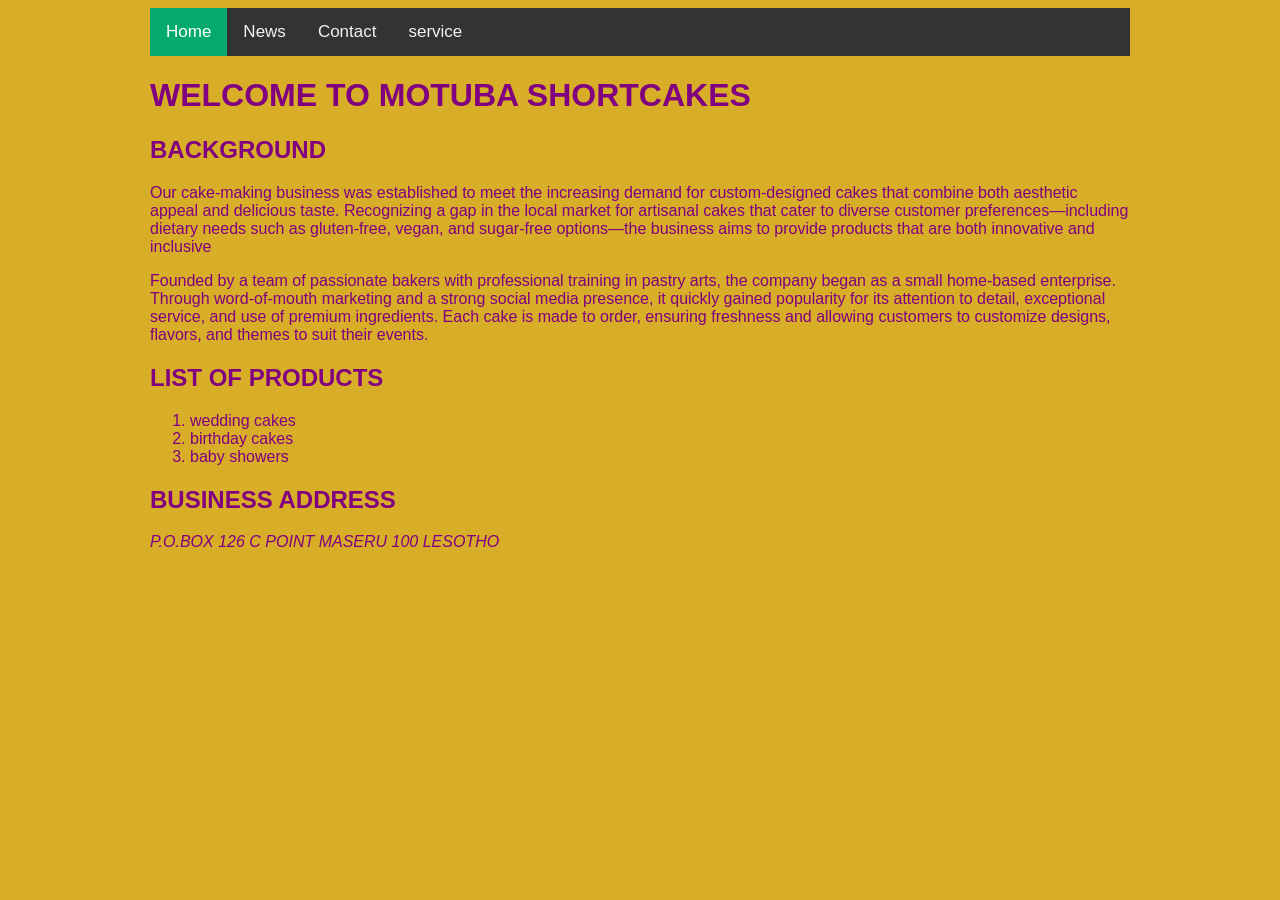
<file: index.html>
<!DOCTYPE html>
<html>
<head>
	<meta charset="utf-8">
	<meta name="viewport" content="width=device-width, initial-scale=1">
	<title>KHOTHALANG MOTUBA SHORTCAKES
	</title>
	<link rel="stylesheet" type="text/css" href="style.css">
</head>
<body>
	<div class="topnav">
	  <a class="active" href="services.html">Home</a>
	  <a href="#news">News</a>
	  <a href="#contact">Contact</a>
	  <a href="services.html">service</a>
</div>
	<h1>WELCOME TO MOTUBA SHORTCAKES </h1>
	<h2>BACKGROUND</h2>
	<p>Our cake-making business was established to meet the increasing demand for custom-designed cakes that combine both aesthetic appeal and delicious taste. Recognizing a gap in the local market for artisanal cakes that cater to diverse customer preferences—including dietary needs such as gluten-free, vegan, and sugar-free options—the business aims to provide products that are both innovative and inclusive</p>
	<p>Founded by a team of passionate bakers with professional training in pastry arts, the company began as a small home-based enterprise. Through word-of-mouth marketing and a strong social media presence, it quickly gained popularity for its attention to detail, exceptional service, and use of premium ingredients. Each cake is made to order, ensuring freshness and allowing customers to customize designs, flavors, and themes to suit their events.</p>
	<h2>LIST OF PRODUCTS</h2>
	<ol>
		<li>wedding cakes</li>
		<li>birthday cakes</li>
		<li>baby showers</li>
	</ol>
	<h2>BUSINESS ADDRESS</h2>
	<address>P.O.BOX 126 C POINT MASERU 100 LESOTHO </address>

</body>
</html>
</file>
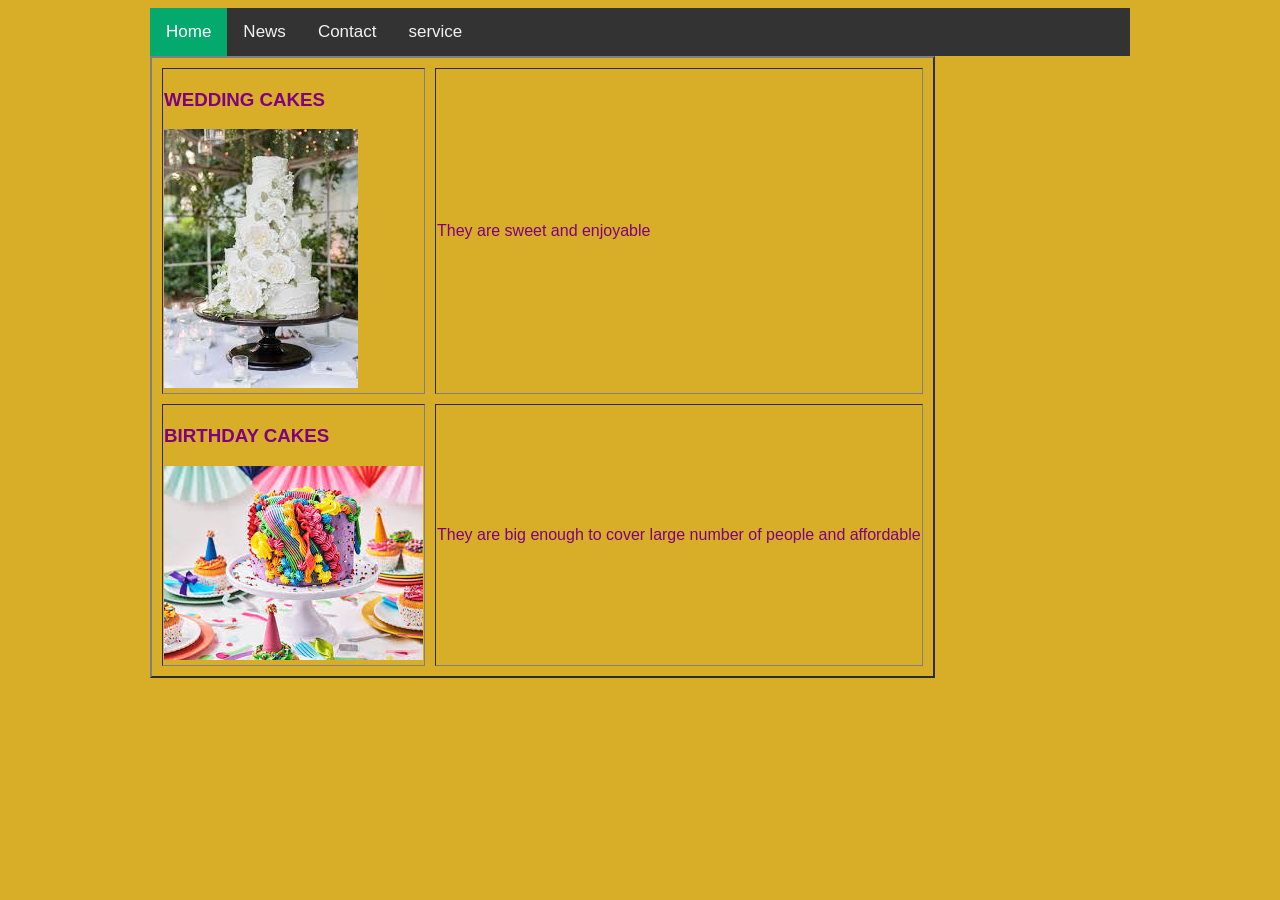
<file: services.html>
<!DOCTYPE html>
<html>
<head>
	<meta charset="utf-8">
	<meta name="viewport" content="width=device-width, initial-scale=1">
	<title></title>
	<link rel="stylesheet" type="text/css" href="style.css">
</head>
<body>
	<div class="topnav">
	  <a class="active" href="index.html">Home</a>
	  <a href="#news">News</a>
	  <a href="#contact">Contact</a>
	  <a href="services.html">service</a>
</div> 
	<table border="2"cellspacing="10">
		<tr>
			<td><h3>WEDDING CAKES</h3>
			<img src="wedding cake.jfif"> </td>
			<td><p>They are sweet and enjoyable </p> </td></tr>
		<tr>
			<td><h3>BIRTHDAY CAKES</h3>
				<img src="birthday cake.jfif">
			 </td>
			 <td><p>They are big enough to cover large number of people and affordable</p></td>
		</tr>	


	</table>

</body>
</html>
</file>
<file: style.css>
body {
	/* Add a black background color to the top navigation */
.topnav {
  background-color: #333;
  overflow: hidden;
}

/* Style the links inside the navigation bar */
.topnav a {
  float: left;
  color: #f2f2f2;
  text-align: center;
  padding: 14px 16px;
  text-decoration: none;
  font-size: 17px;
}

/* Change the color of links on hover */
.topnav a:hover {
  background-color: #ddd;
  color: black;
}

/* Add a color to the active/current link */
.topnav a.active {
  background-color: #04AA6D;
  color: white;
}
background-color: #d8ad27;
color: purple;
font-family: arial;
margin-left: 150px;
margin-right: 150px; 
}
</file>
